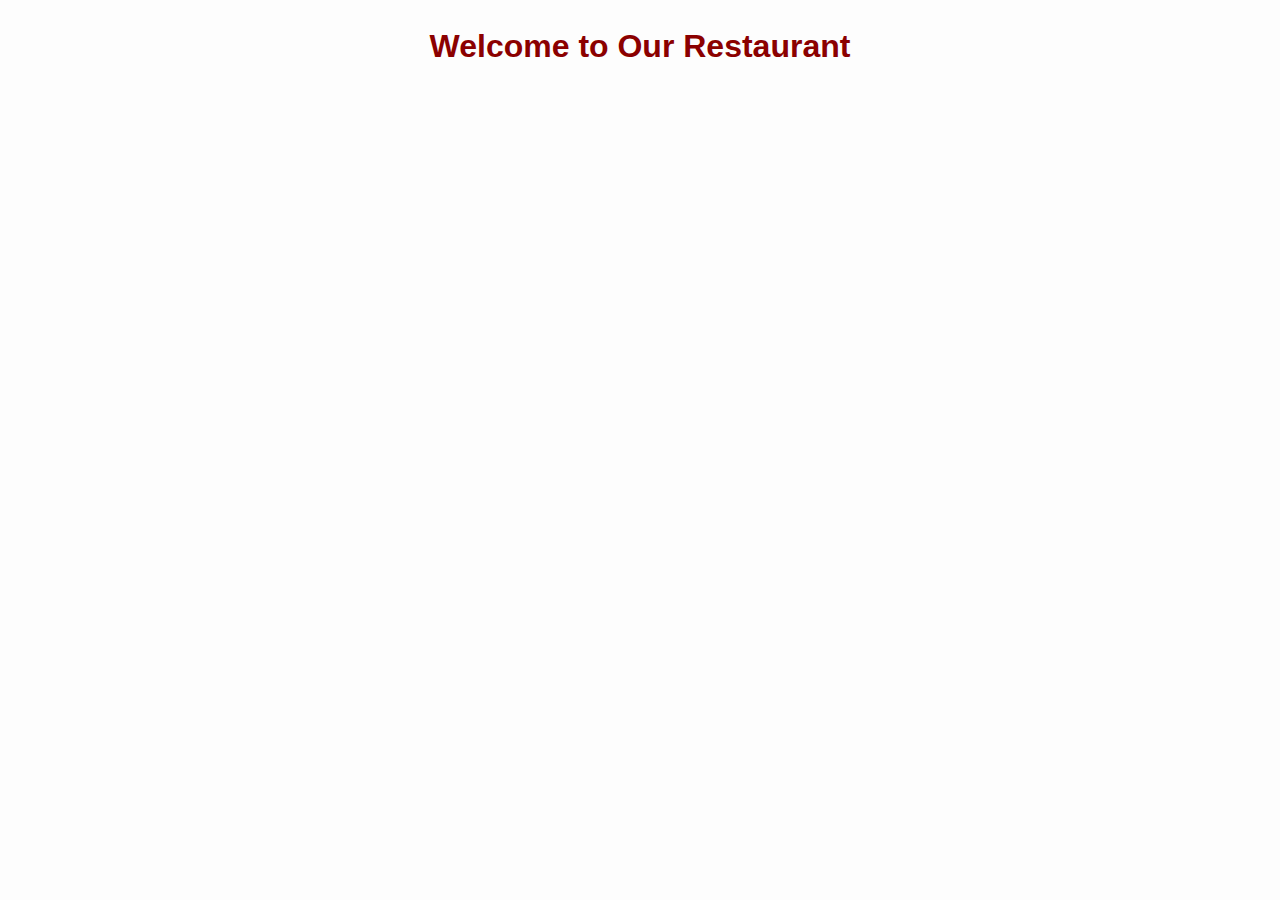
<file: index.html>
<!-- my html file
<!doctype html> -->
<html lang="en">
<head>
  <meta charset="utf-8">
  <title>Restaurant</title>
  <link rel="stylesheet" href="css/styles.css">
  <script src="js/script.js" defer></script>
</head>
<body>
  <div id="main-content">
    <h1>Welcome to Our Restaurant</h1>
    <!-- Dynamic content will go here -->
  </div>
  
</body>
</html>
</file>
<file: css/styles.css>
body {
  font-family: Arial, sans-serif;
  background-color: #fdfdfd;
  padding: 20px;
}

h1 {
  color: darkred;
  text-align: center;
}
</file>
